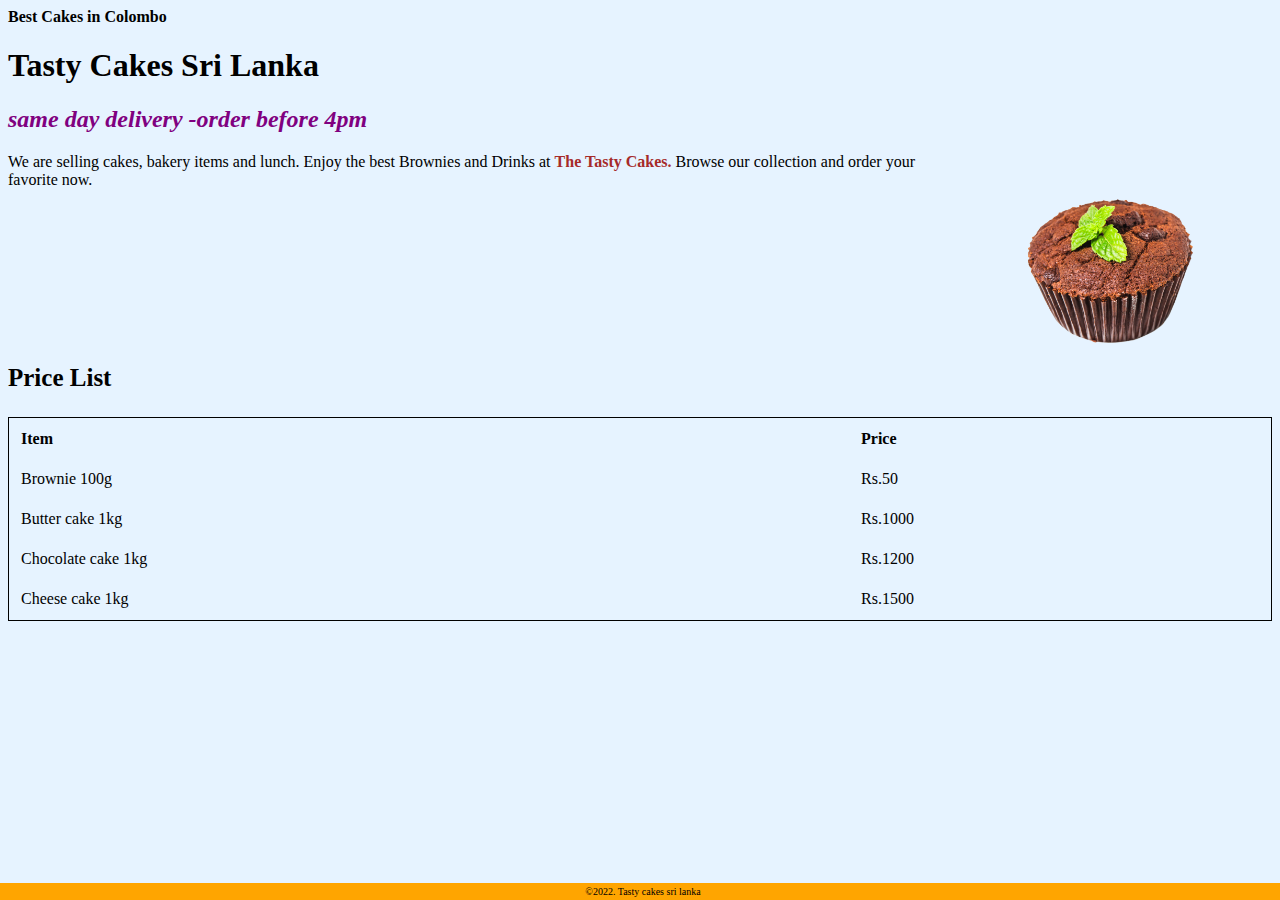
<file: index.html>
<html>
    <head>
    <title>Tasty Cakes Sri Lanka</title>
    <link rel="stylesheet" type="text/css" href="style.css">
    </head>
<body>
    
<h4>Best Cakes in Colombo</h4>
<h1>Tasty Cakes Sri Lanka</h1>
<h2><i>same day delivery -order before 4pm</i></h2>
<img src="image-01.png" alt="cake" width="320px">

<p>We are selling cakes, bakery items and lunch. Enjoy the best Brownies and Drinks at <b style="color: brown;">The Tasty Cakes.</b> Browse our collection and order your favorite now.</p>


<p class="topic">Price List</p>
<table class="pricelist">
    
    <tr>
        <th>Item</th>
        <th>Price</th>
    </tr>
    <tr><td>Brownie 100g</td><td>Rs.50</td></tr>
    <tr><td>Butter cake 1kg</td><td>Rs.1000</td></tr>
    <tr><td>Chocolate cake 1kg</td><td>Rs.1200</td></tr>
    <tr><td>Cheese cake 1kg</td><td>Rs.1500</td></tr>
</table>



</body>









<footer>&copy;2022. Tasty cakes sri lanka</footer>

</html>
</file>
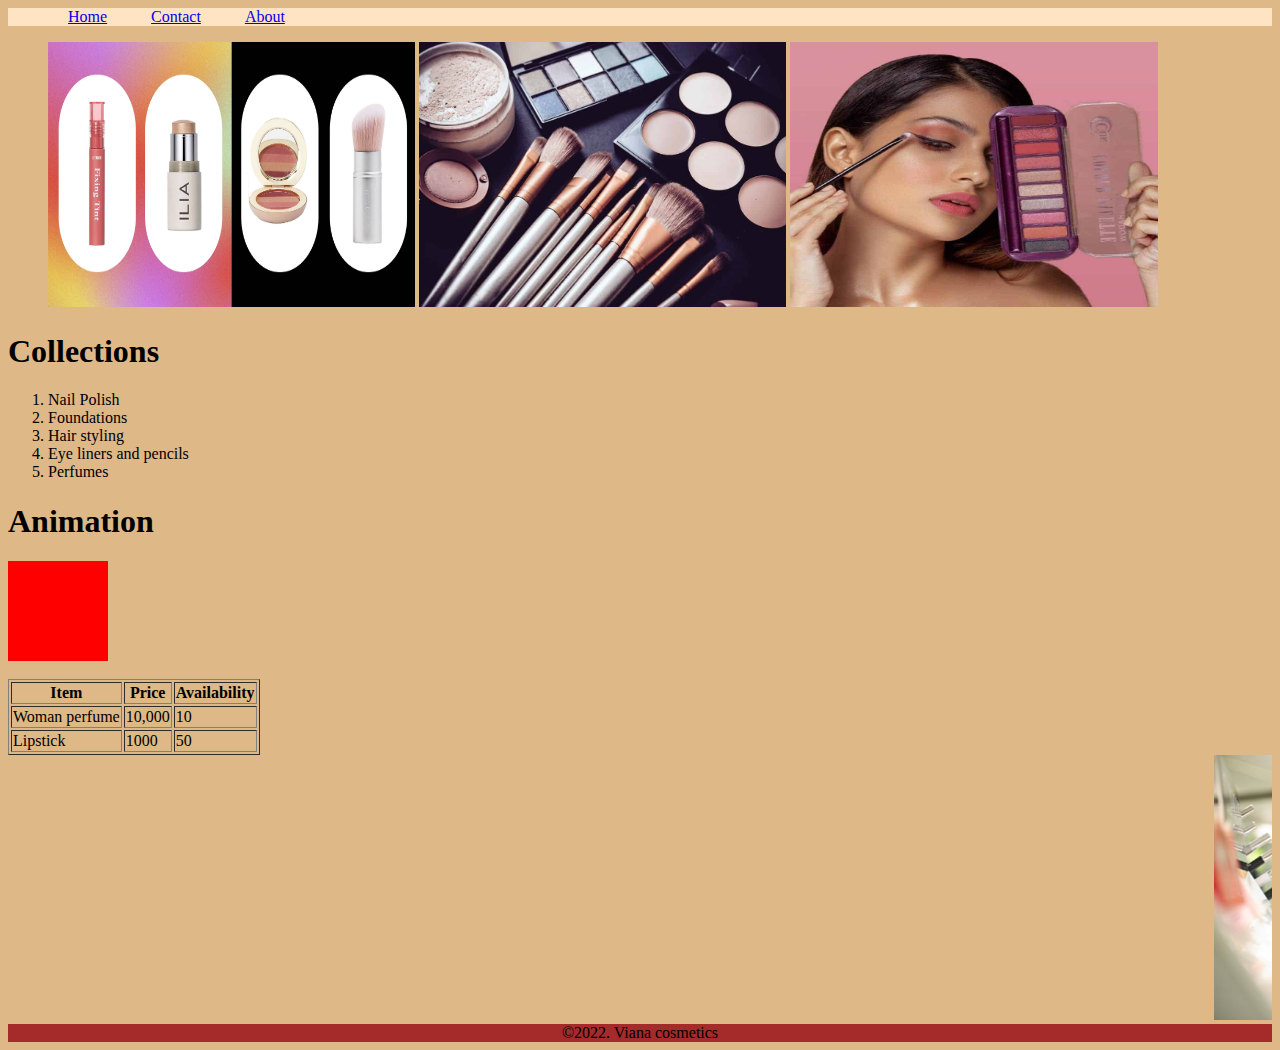
<file: ass2.html>
<html>
<head>
    <title></title>
    <meta name="viewport" content="width=device-width, initial-scale=1.0">
      <link rel="stylesheet" type="text/css" href="shop.css">
    <script src="https://cdn.jsdelivr.net/npm/bootstrap@5.2.3/dist/js/bootstrap.bundle.min.js"></script>
</head>
<body>
    <div class="navi">
    <nav>
        <ul>
            <li><a href="home.html">Home</a></li>
            <li><a href="home.html">Contact</a></li>
            <li><a href="home.html">About</a></li>
        </ul> </nav></div>

    <div class="image">
        <ul>
            <li><img src="1.png" alt="m" width="30%" height="30%"><li>
                <li><img src="2.jpg" alt="m" width="30%" height="30%"><li>
                    <li><img src="3.jpg" alt="m" width="30%" height="30%"><li>
                    </ul></div>

    <h1>Collections</h1>
    <ol type="1">
        <li>Nail Polish</li>
        <li>Foundations</li>
        <li>Hair styling</li>
        <li>Eye liners and pencils</li>
        <li>Perfumes</li>
    </ol>
     <h1>Animation</h1>

<div class="anima"></div><br>
<table border="1">
    <tr>
      <th>Item</th>
      <th>Price</th>
      <th>Availability</th>
    </tr>
    <tr>
      <td>Woman perfume</td>
      <td>10,000</td>
      <td>10</td>
    </tr>
    <tr>
      <td>Lipstick</td>
      <td>1000</td>
      <td>50</td>
    </tr>
  </table>

  <marquee><img src="4.jpg" alt="m" width="30%" height="30%">
<img src="5.jpg" alt="m" width="30%" height="30%"></marquee>

<script>
  function myFunction() {
    alert("Hello World!");
  }
  myFunction();
</script>

</body>
<footer>&copy;2022. Viana cosmetics</footer>
</html>
</file>
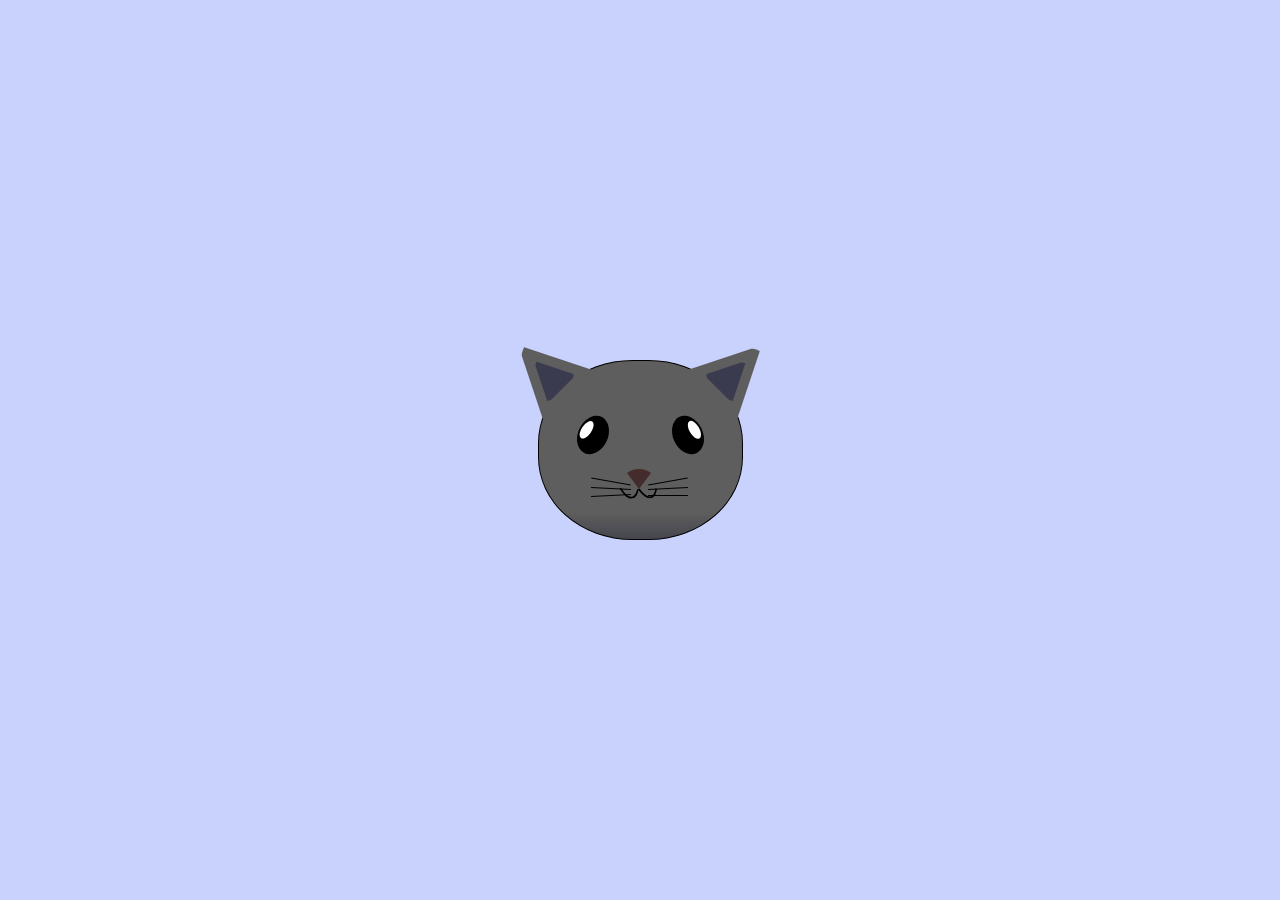
<file: cat.html>
<!DOCTYPE html>
<html lang="en">
<head>
    <meta charset="UTF-8">
    <title> Cat Painting</title>
    <link rel="stylesheet" href="./catstyles.css">
</head>
<body>
    <main>
      <div class="cat-head">
        <div class="cat-ears">
          <div class="cat-left-ear">
            <div class="cat-left-inner-ear"></div>
          </div>
          <div class="cat-right-ear">
            <div class="cat-right-inner-ear"></div>
          </div>
        </div>

        <div class="cat-eyes">
          <div class="cat-left-eye">
            <div class="cat-left-inner-eye"></div>
          </div>
          <div class="cat-right-eye">
            <div class="cat-right-inner-eye"></div>
          </div>
        </div>
        
        <div class="cat-nose"></div>

        <div class="cat-mouth">
          <div class="cat-mouth-line-left"></div>
          <div class="cat-mouth-line-right"></div>
        </div>

        <div class="cat-whiskers">
          <div class="cat-whiskers-left">
            <div class="cat-whisker-left-top"></div>
            <div class="cat-whisker-left-middle"></div>
            <div class="cat-whisker-left-bottom"></div>
          </div>
          <div class="cat-whiskers-right">
            <div class="cat-whisker-right-top"></div>
            <div class="cat-whisker-right-middle"></div>
            <div class="cat-whisker-right-bottom"></div>
          </div>
        </div>

      </div>
    </main>
</body>
</html>
</file>
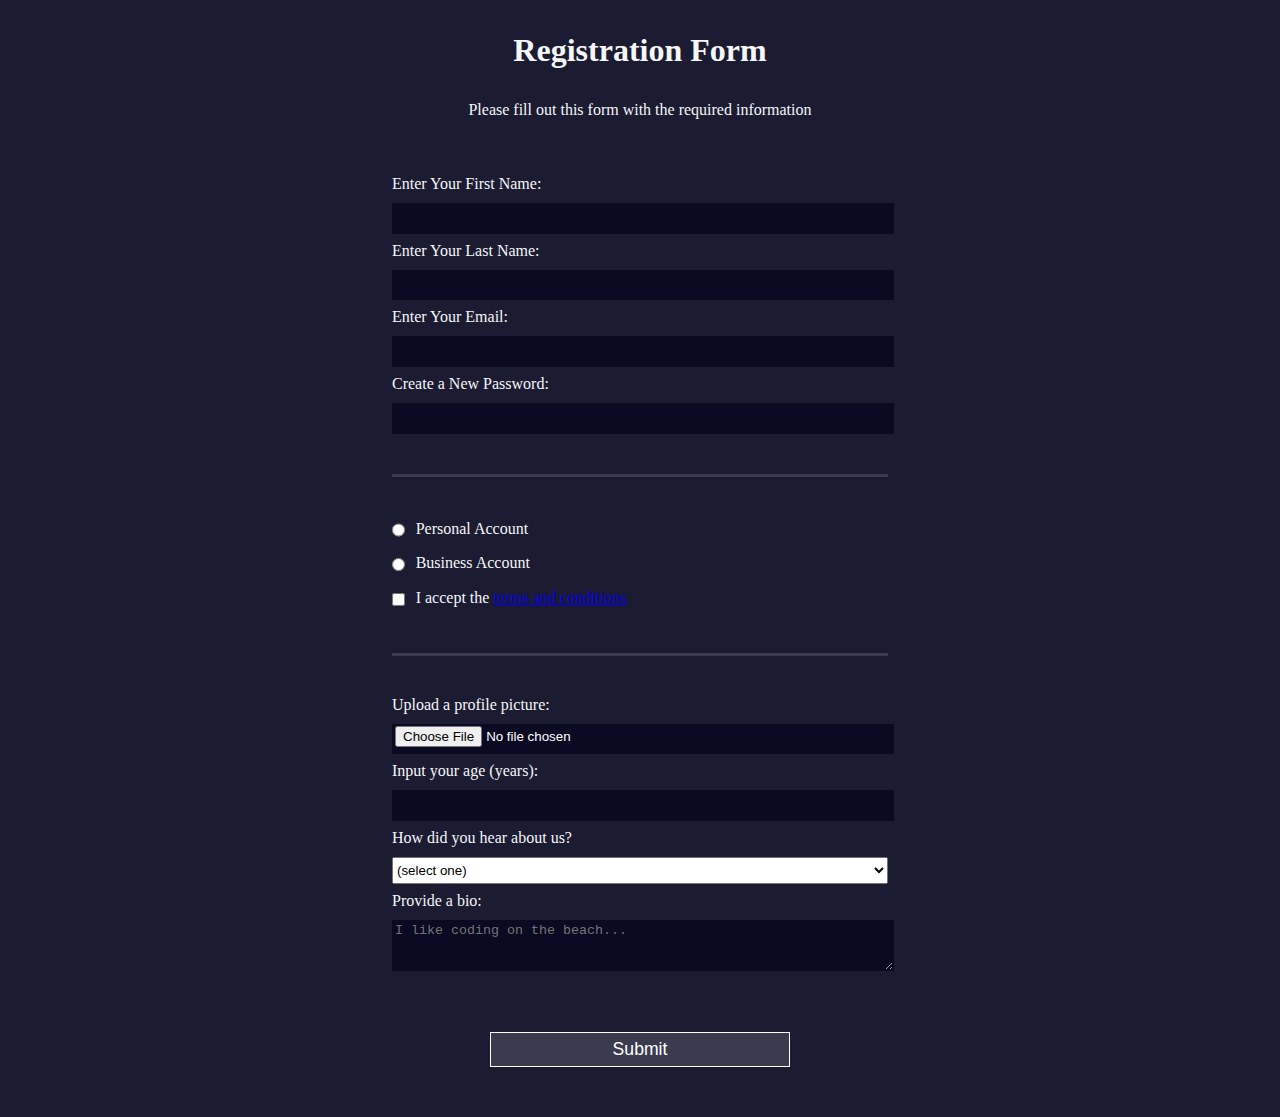
<file: form.html>
<!DOCTYPE html>
<html lang="en">
  <head>
    <meta charset="UTF-8">
    <title>Registration Form</title>
    <link rel="stylesheet" href="formstyle.css" />
  </head>
  <body>
    <h1>Registration Form</h1>
    <p>Please fill out this form with the required information</p>
    <form method="post" action='https://register-demo.freecodecamp.org'>
      <fieldset>
        <label for="first-name">Enter Your First Name: <input id="first-name" name="first-name" type="text" required /></label>
        <label for="last-name">Enter Your Last Name: <input id="last-name" name="last-name" type="text" required /></label>
        <label for="email">Enter Your Email: <input id="email" name="email" type="email" required /></label>
        <label for="new-password">Create a New Password: <input id="new-password" name="new-password" type="password" pattern="[a-z0-5]{8,}" required /></label>
      </fieldset>
      <fieldset>
        <label for="personal-account"><input id="personal-account" type="radio" name="account-type" class="inline" /> Personal Account</label>
        <label for="business-account"><input id="business-account" type="radio" name="account-type" class="inline" /> Business Account</label>
        <label for="terms-and-conditions">
          <input id="terms-and-conditions" type="checkbox" required name="terms-and-conditions" class="inline" /> I accept the <a href="https://www.freecodecamp.org/news/terms-of-service/">terms and conditions</a>
        </label>
      </fieldset>
      <fieldset>
        <label for="profile-picture">Upload a profile picture: <input id="profile-picture" type="file" name="file" /></label>
        <label for="age">Input your age (years): <input id="age" type="number" name="age" min="13" max="120" /></label>
        <label for="referrer">How did you hear about us?
          <select id="referrer" name="referrer">
            <option value="">(select one)</option>
            <option value="1">freeCodeCamp News</option>
            <option value="2">freeCodeCamp YouTube Channel</option>
            <option value="3">freeCodeCamp Forum</option>
            <option value="4">Other</option>
          </select>
        </label>
        <label for="bio">Provide a bio:
          <textarea id="bio" name="bio" rows="3" cols="30" placeholder="I like coding on the beach..."></textarea>
        </label>
      </fieldset>
      <input type="submit" value="Submit" />
    </form>
  </body>
</html>
</file>
<file: style.css>
body{
    background-color: #e6f3ff;
}
h2{
    color:purple;
}
img{
    float:right;
    padding-bottom: 0px;
}
.topic{
    font-size: 25px;
    padding-top: 150px;
    font-weight: bold;
}
.pricelist{
    border:1px solid black;
    
}
table{
    border:1px solid black;
    width:100%;
}
td,th{
    text-align: left;
    padding: 10px;
}
footer{
    text-align: center;
    font-family: 'Times New Roman', Times, serif;
    font-size: 10px;
    padding: 3px;
    background-color: orange;
    position: fixed;
    bottom:0;
    left: 0;
    width: 100%;
}
</file>
<file: shop.css>
body{
    background-color: burlywood;
}
nav{
    background-color: bisque;
}
.navi li{
    display:inline;
    text-decoration: none;
}
li a{
    padding: 18px 20px;
    text-align: center;
}
.image li{
    display: inline;
}
.anima{
    width: 100px;
    height: 100px;
    background-color: red;
    animation-name: example;
    animation-duration: 4s;
  }
  @keyframes example {
    0%   {background-color: red;}
    25%  {background-color: yellow;}
    50%  {background-color: blue;}
    100% {background-color: green;}
  }
footer{
    background-color: brown;
    text-align: center;
}
</file>
<file: catstyles.css>
* {
    box-sizing: border-box;
  }
  
  body {
    background-color: #c9d2fc;
  }
  
  .cat-head {
    position: absolute;
    right: 0;
    left: 0;
    top: 0;
    bottom: 0;
    margin: auto;
    background: linear-gradient(#5e5e5e 85%, #45454f 100%);
    width: 205px;
    height: 180px;
    border: 1px solid #000;
    border-radius: 46%;
  }
  
  .cat-left-ear {
    position: absolute;
    top: -26px;
    left: -31px;
    z-index: 1;
    border-top-left-radius: 90px;
    border-top-right-radius: 10px;
    transform: rotate(-45deg);
    border-left: 35px solid transparent;
    border-right: 35px solid transparent;
    border-bottom: 70px solid #5e5e5e;
  }
  
  .cat-right-ear {
    position: absolute;
    top: -26px;
    left: 163px;
    z-index: 1;
    transform: rotate(45deg);
    border-top-left-radius: 90px;
    border-top-right-radius: 10px;
    border-left: 35px solid transparent;
    border-right: 35px solid transparent;
    border-bottom: 70px solid #5e5e5e;
  }
  
  .cat-left-inner-ear {
    position: absolute;
    top: 22px;
    left: -20px;
    border-top-left-radius: 90px;
    border-top-right-radius: 10px;
    border-bottom-right-radius: 40%;
    border-bottom-left-radius: 40%;
    border-left: 20px solid transparent;
    border-right: 20px solid transparent;
    border-bottom: 40px solid #3b3b4f;
  }
  
  .cat-right-inner-ear {
    position: absolute;
    top: 22px;
    left: -20px;
    border-top-left-radius: 90px;
    border-top-right-radius: 10px;
    border-bottom-right-radius: 40%;
    border-bottom-left-radius: 40%;
    border-left: 20px solid transparent;
    border-right: 20px solid transparent;
    border-bottom: 40px solid #3b3b4f;
  }
  
  .cat-left-eye {
    position: absolute;
    top: 54px;
    left: 39px;
    border-radius: 60%;
    transform: rotate(25deg);
    width: 30px;
    height: 40px;
    background-color: #000;
  }
  
  .cat-right-eye {
    position: absolute;
    top: 54px;
    left: 134px;
    border-radius: 60%;
    transform: rotate(-25deg);
    width: 30px;
    height: 40px;
    background-color: #000;
  }
  
  .cat-left-inner-eye {
    position: absolute;
    top: 8px;
    left: 2px;
    width: 10px;
    height: 20px;
    transform: rotate(10deg);
    background-color: #fff;
    border-radius: 60%;
  }
  
  .cat-right-inner-eye {
    position: absolute;
    top: 8px;
    left: 18px;
    transform: rotate(-5deg);
    width: 10px;
    height: 20px;
    background-color: #fff;
    border-radius: 60%;
  }
  
  .cat-nose {
    position: absolute;
    top: 108px;
    left: 85px;
    border-top-left-radius: 50%;
    border-bottom-right-radius: 50%;
    border-bottom-left-radius: 50%;
    transform: rotate(180deg);
    border-left: 15px solid transparent;
    border-right: 15px solid transparent;
    border-bottom: 20px solid #442c2c;
  }
  
  .cat-mouth div {
    width: 30px;
    height: 50px;
    border: 2px solid #000;
    border-radius: 190%/190px 150px 0 0;
    border-color: black transparent transparent transparent;
  }
  
  .cat-mouth-line-left {
    position: absolute;
    top: 88px;
    left: 74px;
    transform: rotate(170deg);
  }
  
  .cat-mouth-line-right {
    position: absolute;
    top: 88px;
    left: 91px;
    transform: rotate(165deg);
  }
  
  .cat-whiskers-left div {
    width: 40px;
    height: 1px;
    background-color: #000;
  }
  
  .cat-whiskers-right div {
    width: 40px;
    height: 1px;
    background-color: #000;
  }
  
  .cat-whisker-left-top {
    position: absolute;
    top: 120px;
    left: 52px;
    transform: rotate(10deg);
  }
  
  .cat-whisker-left-middle {
    position: absolute;
    top: 127px;
    left: 52px;
    transform: rotate(3deg);
  }
  
  .cat-whisker-left-bottom {
    position: absolute;
    top: 134px;
    left: 52px;
    transform: rotate(-3deg);
  }
  
  .cat-whisker-right-top {
    position: absolute;
    top: 120px;
    left: 109px;
    transform: rotate(-10deg);
  }
  
  .cat-whisker-right-middle {
    position: absolute;
    top: 127px;
    left: 109px;
    transform: rotate(-3deg);
  }
  
  .cat-whisker-right-bottom {
    position: absolute;
    top: 134px;
    left: 109px;
    
  }
</file>
<file: formstyle.css>
body {
    width: 100%;
    height: 100vh;
    margin: 0;
    background-color: #1b1b32;
    color: #f5f6f7;
    font-family: Tahoma;
    font-size: 16px;
  }
  
  h1, p {
    margin: 1em auto;
    text-align: center;
  }
  
  form {
    width: 60vw;
    max-width: 500px;
    min-width: 300px;
    margin: 0 auto;
    padding-bottom: 2em;
  }
  
  fieldset {
    border: none;
    padding: 2rem 0;
    border-bottom: 3px solid #3b3b4f;
  }
  
  fieldset:last-of-type {
    border-bottom: none;
  }
  
  label {
    display: block;
    margin: 0.5rem 0;
  }
  
  input,
  textarea,
  select {
    margin: 10px 0 0 0;
    width: 100%;
    min-height: 2em;
  }
  
  input, textarea {
    background-color: #0a0a23;
    border: 1px solid #0a0a23;
    color: #ffffff;
  }
  
  .inline {
    width: unset;
    margin: 0 0.5em 0 0;
    vertical-align: middle;
  }
  
  input[type="submit"] {
    display: block;
    width: 60%;
    margin: 1em auto;
    height: 2em;
    font-size: 1.1rem;
    background-color: #3b3b4f;
    border-color: white;
    min-width: 300px;
  }
  
  input[type="file"] {
    padding: 1px 2px;
  }
</file>
